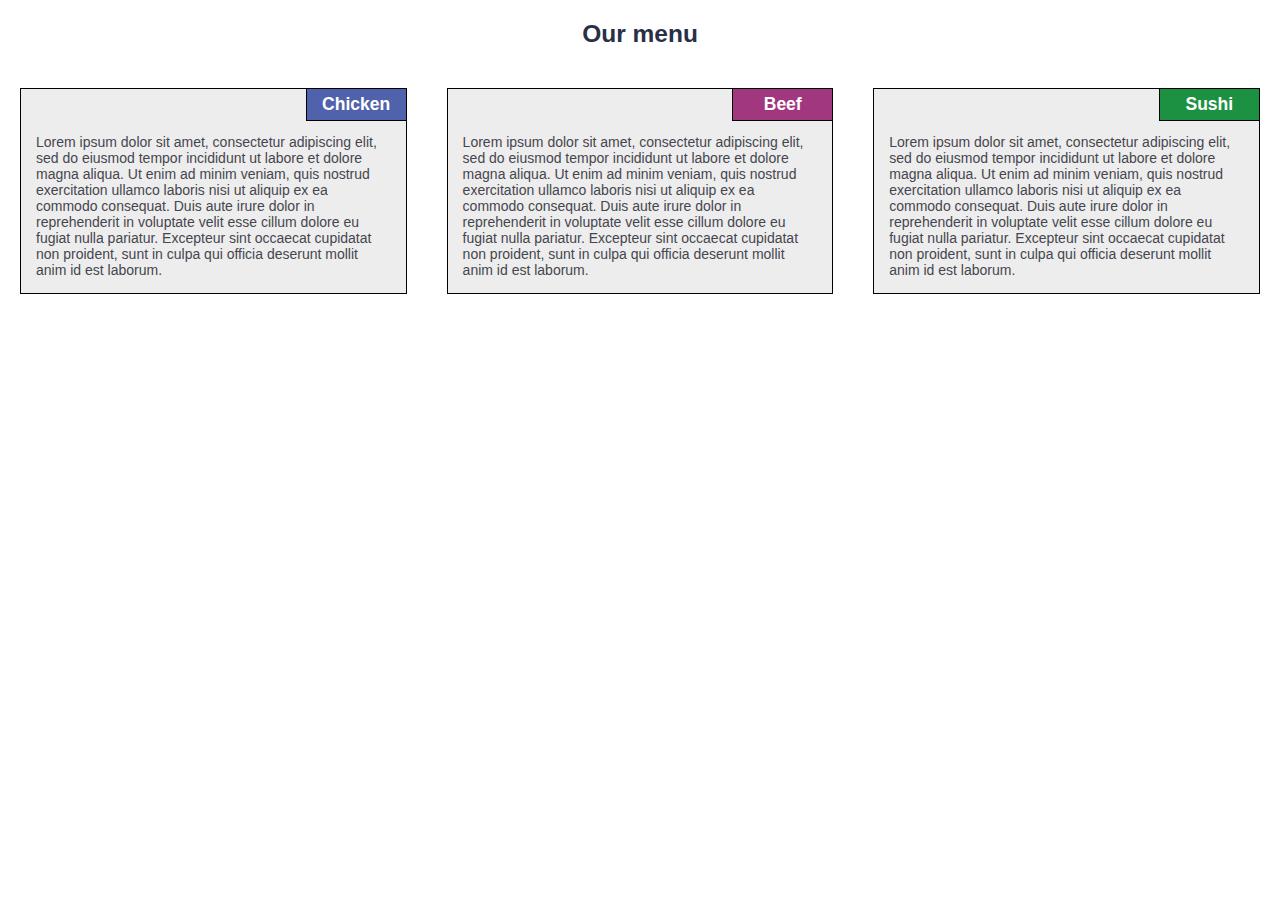
<file: module2-solution/index.html>
<!DOCTYPE html>
<html>
<head>
	<title>Menu</title>
	<link rel="stylesheet" type="text/css" href="css/styles.css">
	<meta name="viewport" content="width=device-width, initial-scale=1">
</head>
<body>
	<h1>Our menu</h1>
	<div class="container">
		<div class="row">
			<div class="col-lg-4 col-md-6 col-xs-12">
				<div class="text-box">
					<h2 class="title chicken">Chicken</h2>
					<p>Lorem ipsum dolor sit amet, consectetur adipiscing elit, sed do eiusmod tempor incididunt ut labore et dolore magna aliqua. Ut enim ad minim veniam, quis nostrud exercitation ullamco laboris nisi ut aliquip ex ea commodo consequat. Duis aute irure dolor in reprehenderit in voluptate velit esse cillum dolore eu fugiat nulla pariatur. Excepteur sint occaecat cupidatat non proident, sunt in culpa qui officia deserunt mollit anim id est laborum.</p>
				</div>
			</div>
			<div class="col-lg-4 col-md-6 col-xs-12">
				<div class="text-box">
					<h2 class="title beef">Beef</h2>
					<p>Lorem ipsum dolor sit amet, consectetur adipiscing elit, sed do eiusmod tempor incididunt ut labore et dolore magna aliqua. Ut enim ad minim veniam, quis nostrud exercitation ullamco laboris nisi ut aliquip ex ea commodo consequat. Duis aute irure dolor in reprehenderit in voluptate velit esse cillum dolore eu fugiat nulla pariatur. Excepteur sint occaecat cupidatat non proident, sunt in culpa qui officia deserunt mollit anim id est laborum.</p>
				</div>
			</div>
			<div class="col-lg-4 col-md-12 col-xs-12">
				<div class="text-box">
					<h2 class="title sushi">Sushi</h2>
					<p>Lorem ipsum dolor sit amet, consectetur adipiscing elit, sed do eiusmod tempor incididunt ut labore et dolore magna aliqua. Ut enim ad minim veniam, quis nostrud exercitation ullamco laboris nisi ut aliquip ex ea commodo consequat. Duis aute irure dolor in reprehenderit in voluptate velit esse cillum dolore eu fugiat nulla pariatur. Excepteur sint occaecat cupidatat non proident, sunt in culpa qui officia deserunt mollit anim id est laborum.</p>
				</div>
			</div>
		</div>
	</div>
</body>
</html>
</file>
<file: module2-solution/css/styles.css>
body{
	font-family: Verdana, Geneva, sans-serif;
	font-size: 14px;
	color: #45464D;
}
*{
	box-sizing: border-box;
	margin: 0px;
}
h1{
	color: #292F47;
	font-size: 1.75em;
	margin: 20px;
	text-align: center;
}
h2{
	color: #FFFFFF;
	font-size: 1.25em;
	margin: 0px;
	padding: 5px;
	width: 100px;
	text-align: center;
}
p{
	padding: 15px;
	margin: 0px;
	margin-top: 30px;
}
.text-box{
	background-color: #EDEDED;
	border: 1px solid black;
	margin: 20px;
	position: relative;
}
.title{
	border-bottom: 1px solid black;
	border-left: 1px solid black;
	position: absolute;
	right: 0px;
}
.chicken{
	background-color: #5162AD;
}
.beef{
	background-color: #A1377F;
}
.sushi{
	background-color: #1C9141;
}
.row{
	width: 100%;
}
@media(min-width: 992px){
	.col-lg-4{
		width: 33.33%;
		float: left;
	}
}
@media (min-width: 768px) and (max-width: 991px){
	.col-md-6{
		width: 50%;
		float: left;
	}
	.col-md-12{
		width: 100%;
		clear: left;
	}
}
@media (max-width: 765px){
	.col-xs-12{
		width: 100%;
	}
}
</file>
